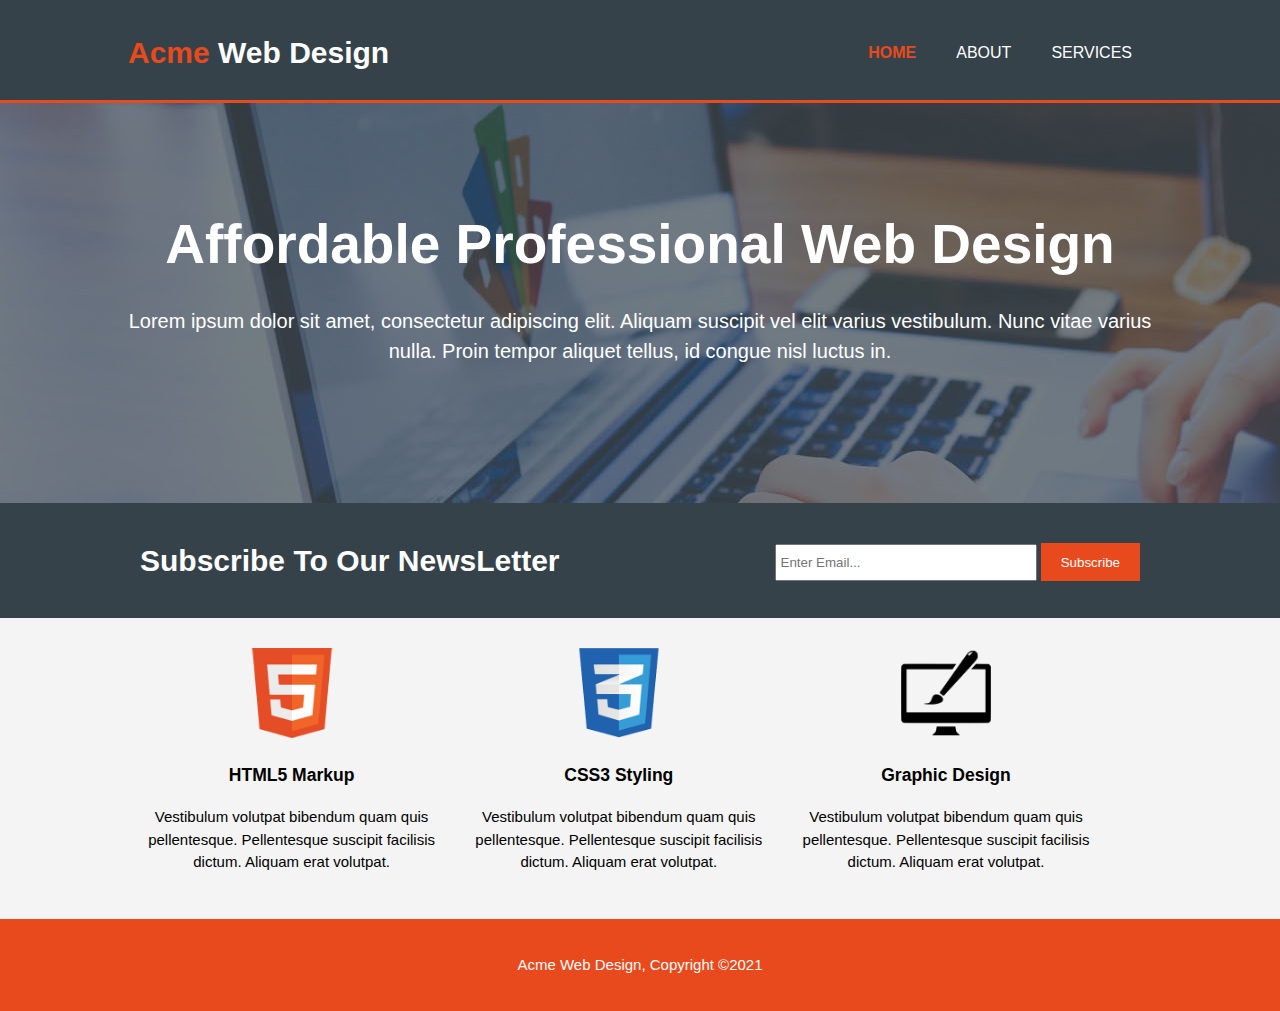
<file: index.html>
<!DOCTYPE html>
<html lang="en">

<head>
    <meta charset="UTF-8">
    <meta name="viewport" content="width=device-width, initial-scale=1.0">
    <title>Acme Web Design | Welcome</title>
    <link rel="stylesheet" href="./css/style.css">
</head>

<body>
    <header>
        <div class="container">
            <div id="branding">
                <h1><span class="highlight"> Acme</span> Web Design</h1>
            </div>
            <nav>
                <ul>
                    <li class="current"> <a href="index.html">Home</a> </li>
                    <li> <a href="about.html">About</a> </li>
                    <li> <a href="services.html">Services</a> </li>
                </ul>
            </nav>
        </div>
    </header>

    <section id="showcase">
        <div class="container">
            <h1>Affordable Professional Web Design</h1>
            <p>
                Lorem ipsum dolor sit amet, consectetur adipiscing elit. Aliquam suscipit vel elit varius vestibulum.
                Nunc vitae varius nulla. Proin tempor aliquet tellus, id congue nisl luctus in.
            </p>
        </div>
    </section>

    <section id="newsletter">
        <div class="container">
            <h1>Subscribe To Our NewsLetter</h1>
            <form>
                <input type="email" placeholder="Enter Email...">
                <button type="submit" class="button_1">Subscribe</button>
            </form>
        </div>
    </section>

    <section id="boxes">
        <div class="container">
            <div class="box">
                <img src="./img/logo_html.png" alt="logo html">
                <h3>HTML5 Markup</h3>
                <p>Vestibulum volutpat bibendum quam quis pellentesque. Pellentesque suscipit facilisis dictum. Aliquam
                    erat volutpat.</p>
            </div>
            <div class="box">
                <img src="./img/logo_css.png" alt="logo html">
                <h3>CSS3 Styling</h3>
                <p>Vestibulum volutpat bibendum quam quis pellentesque. Pellentesque suscipit facilisis dictum. Aliquam
                    erat volutpat.</p>
            </div>
            <div class="box">
                <img src="./img/logo_brush.png" alt="logo html">
                <h3>Graphic Design</h3>
                <p>Vestibulum volutpat bibendum quam quis pellentesque. Pellentesque suscipit facilisis dictum. Aliquam
                    erat volutpat.</p>
            </div>
        </div>
    </section>

    <footer>
        <p>Acme Web Design, Copyright &copy;2021</p>
    </footer>
</body>

</html>
</file>
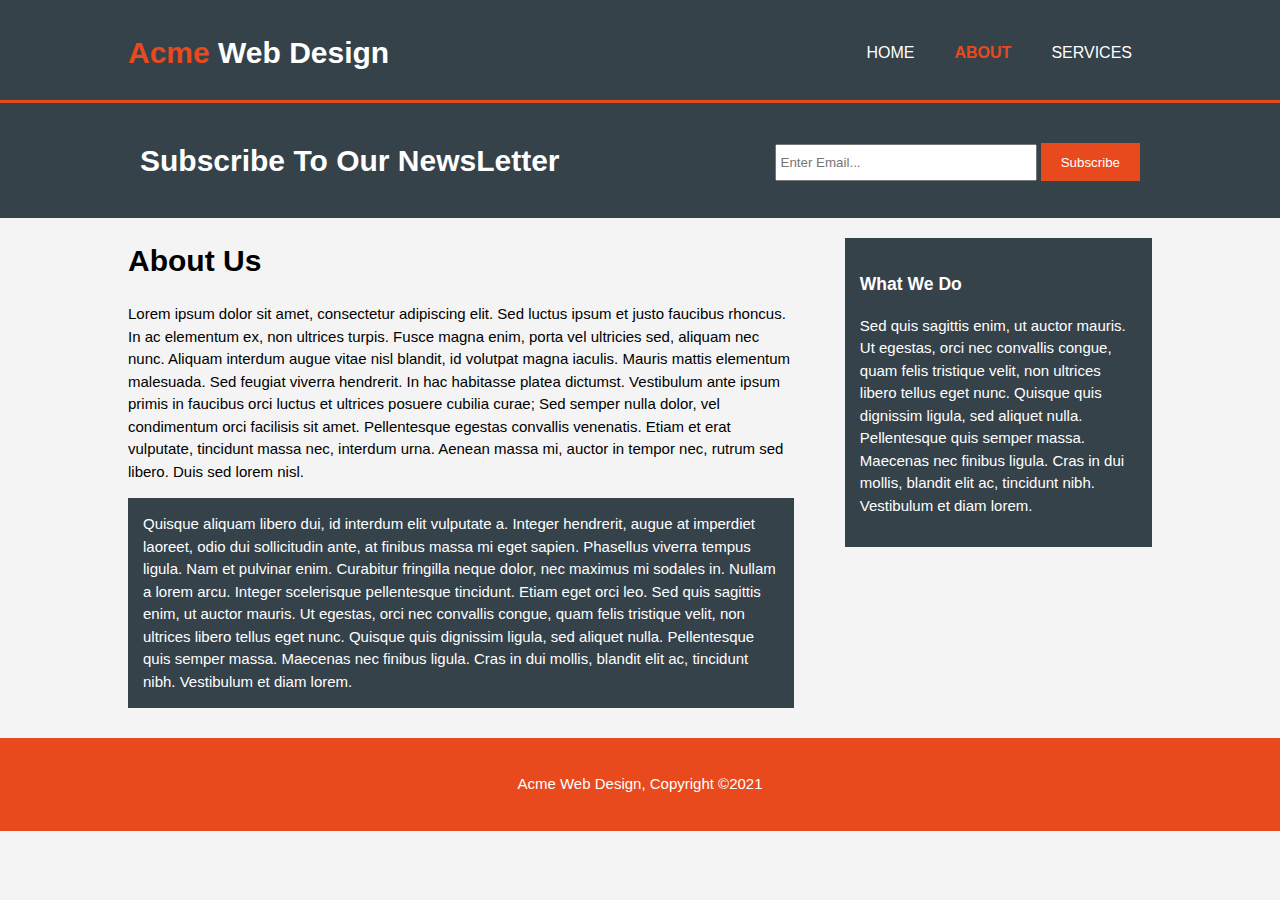
<file: about.html>
<!DOCTYPE html>
<html lang="en">

<head>
    <meta charset="UTF-8">
    <meta name="viewport" content="width=device-width, initial-scale=1.0">
    <title>Acme Web Design | About</title>
    <link rel="stylesheet" href="./css/style.css">
</head>

<body>
    <header>
        <div class="container">
            <div id="branding">
                <h1><span class="highlight"> Acme</span> Web Design</h1>
            </div>
            <nav>
                <ul>
                    <li> <a href="index.html">Home</a> </li>
                    <li class="current"> <a href="about.html">About</a> </li>
                    <li> <a href="services.html">Services</a> </li>
                </ul>
            </nav>
        </div>
    </header>


    <section id="newsletter">
        <div class="container">
            <h1>Subscribe To Our NewsLetter</h1>
            <form>
                <input type="email" placeholder="Enter Email...">
                <button type="submit" class="button_1">Subscribe</button>
            </form>
        </div>
    </section>

    <section id="main">
        <div class="container">
            <article class="main-col">
                <h1 class="page-title">About Us</h1>
                <p>Lorem ipsum dolor sit amet, consectetur adipiscing elit. Sed luctus ipsum et justo faucibus rhoncus.
                    In ac elementum ex, non ultrices turpis. Fusce magna enim, porta vel ultricies sed, aliquam nec
                    nunc. Aliquam interdum augue vitae nisl blandit, id volutpat magna iaculis. Mauris mattis elementum
                    malesuada. Sed feugiat viverra hendrerit. In hac habitasse platea dictumst. Vestibulum ante ipsum
                    primis in faucibus orci luctus et ultrices posuere cubilia curae; Sed semper nulla dolor, vel
                    condimentum orci facilisis sit amet. Pellentesque egestas convallis venenatis. Etiam et erat
                    vulputate, tincidunt massa nec, interdum urna. Aenean massa mi, auctor in tempor nec, rutrum sed
                    libero. Duis sed lorem nisl.
                </p>
                <p class="dark">
                    Quisque aliquam libero dui, id interdum elit vulputate a. Integer hendrerit, augue at imperdiet
                    laoreet, odio dui sollicitudin ante, at finibus massa mi eget sapien. Phasellus viverra tempus
                    ligula. Nam et pulvinar enim. Curabitur fringilla neque dolor, nec maximus mi sodales in. Nullam a
                    lorem arcu. Integer scelerisque pellentesque tincidunt. Etiam eget orci leo. Sed quis sagittis enim,
                    ut auctor mauris. Ut egestas, orci nec convallis congue, quam felis tristique velit, non ultrices
                    libero tellus eget nunc. Quisque quis dignissim ligula, sed aliquet nulla. Pellentesque quis semper
                    massa. Maecenas nec finibus ligula. Cras in dui mollis, blandit elit ac, tincidunt nibh. Vestibulum
                    et diam lorem.
                </p>
            </article>

            <aside id="side-bar">
                <div class="dark">
                    <h3>What We Do</h3>
                    <p>Sed quis sagittis enim, ut auctor mauris. Ut egestas, orci nec convallis congue, quam felis
                        tristique velit, non ultrices libero tellus eget nunc. Quisque quis dignissim ligula, sed
                        aliquet nulla. Pellentesque quis semper massa. Maecenas nec finibus ligula. Cras in dui mollis,
                        blandit elit ac, tincidunt nibh. Vestibulum et diam lorem.
                    </p>
                </div>

            </aside>
        </div>
    </section>

    <footer>
        <p>Acme Web Design, Copyright &copy;2021</p>
    </footer>
</body>

</html>
</file>
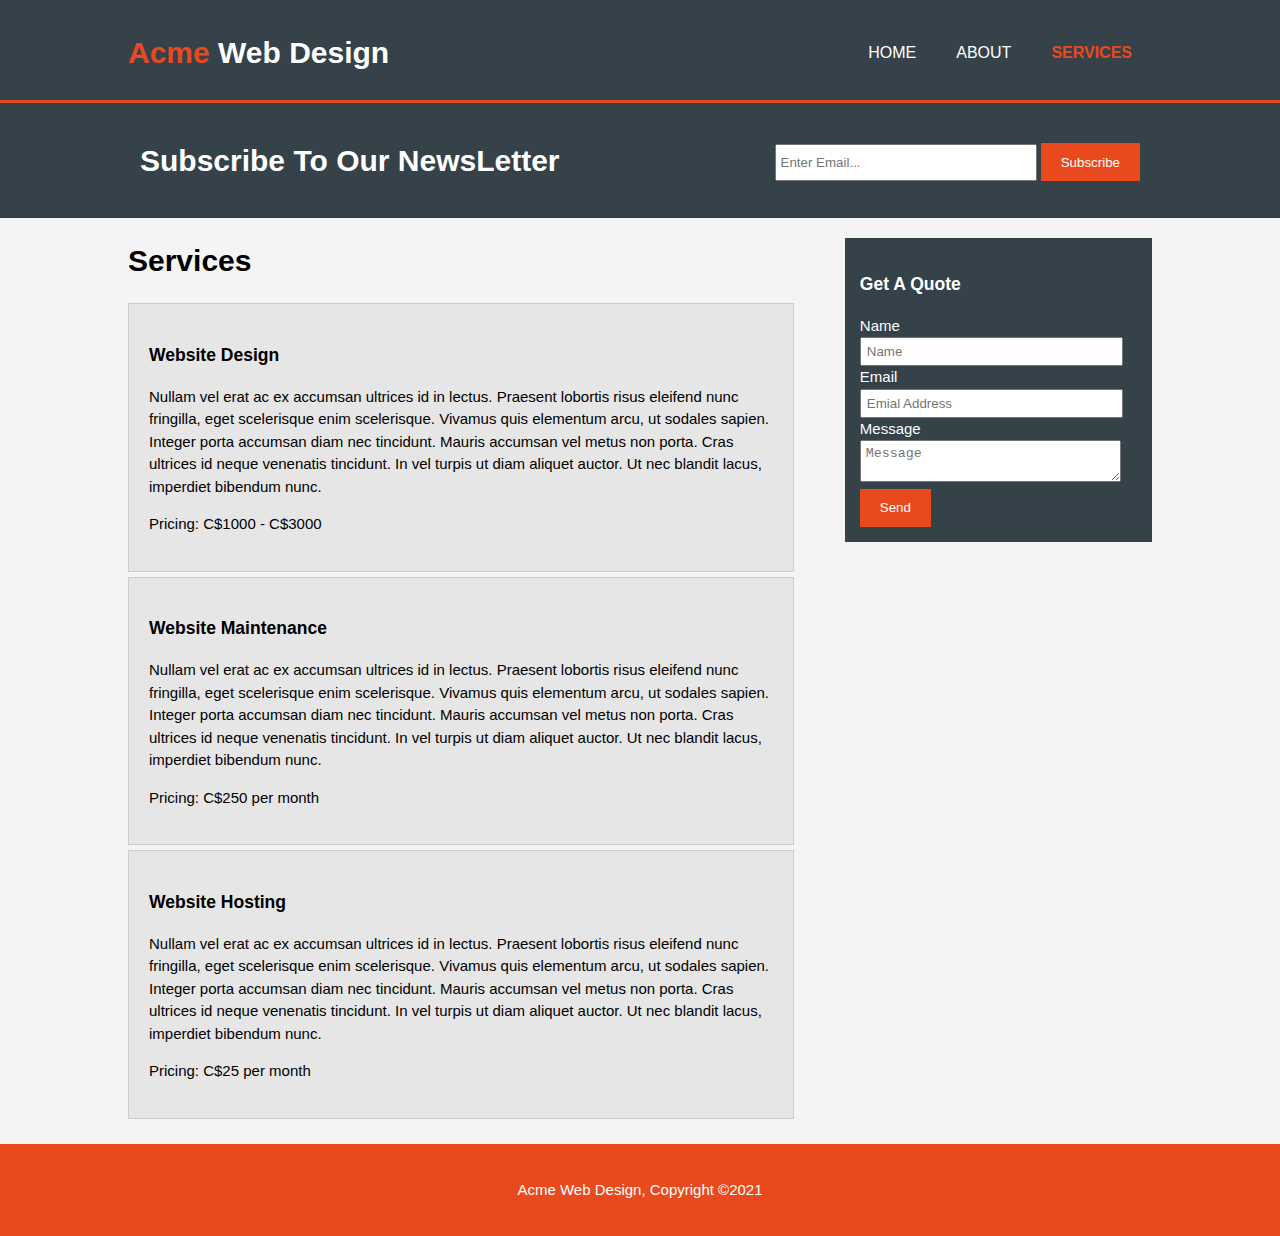
<file: services.html>
<!DOCTYPE html>
<html lang="en">

<head>
    <meta charset="UTF-8">
    <meta name="viewport" content="width=device-width, initial-scale=1.0">
    <title>Acme Web Design | Services</title>
    <link rel="stylesheet" href="./css/style.css">
</head>

<body>
    <header>
        <div class="container">
            <div id="branding">
                <h1><span class="highlight"> Acme</span> Web Design</h1>
            </div>
            <nav>
                <ul>
                    <li> <a href="index.html">Home</a> </li>
                    <li> <a href="about.html">About</a> </li>
                    <li class="current"> <a href="services.html">Services</a> </li>
                </ul>
            </nav>
        </div>
    </header>


    <section id="newsletter">
        <div class="container">
            <h1>Subscribe To Our NewsLetter</h1>
            <form>
                <input type="email" placeholder="Enter Email...">
                <button type="submit" class="button_1">Subscribe</button>
            </form>
        </div>
    </section>

    <section id="main">
        <div class="container">
            <article class="main-col">
                <h1 class="page-title">Services</h1>
                <ul id="services">
                    <li>
                        <h3>Website Design</h3>
                        <p>
                            Nullam vel erat ac ex accumsan ultrices id in lectus. Praesent lobortis risus eleifend nunc
                            fringilla, eget scelerisque enim scelerisque. Vivamus quis elementum arcu, ut sodales
                            sapien. Integer porta accumsan diam nec tincidunt. Mauris accumsan vel metus non porta. Cras
                            ultrices id neque venenatis tincidunt. In vel turpis ut diam aliquet auctor. Ut nec blandit
                            lacus, imperdiet bibendum nunc.
                        </p>
                        <p>Pricing: C$1000 - C$3000</p>
                    </li>
                    <li>
                        <h3>Website Maintenance</h3>
                        <p>
                            Nullam vel erat ac ex accumsan ultrices id in lectus. Praesent lobortis risus eleifend nunc
                            fringilla, eget scelerisque enim scelerisque. Vivamus quis elementum arcu, ut sodales
                            sapien. Integer porta accumsan diam nec tincidunt. Mauris accumsan vel metus non porta. Cras
                            ultrices id neque venenatis tincidunt. In vel turpis ut diam aliquet auctor. Ut nec blandit
                            lacus, imperdiet bibendum nunc.
                        </p>
                        <p>Pricing: C$250 per month</p>
                    </li>
                    <li>
                        <h3>Website Hosting</h3>
                        <p>
                            Nullam vel erat ac ex accumsan ultrices id in lectus. Praesent lobortis risus eleifend nunc
                            fringilla, eget scelerisque enim scelerisque. Vivamus quis elementum arcu, ut sodales
                            sapien. Integer porta accumsan diam nec tincidunt. Mauris accumsan vel metus non porta. Cras
                            ultrices id neque venenatis tincidunt. In vel turpis ut diam aliquet auctor. Ut nec blandit
                            lacus, imperdiet bibendum nunc.
                        </p>
                        <p>Pricing: C$25 per month</p>
                    </li>
                </ul>
            </article>

            <aside id="side-bar">
                <div class="dark">
                    <h3>Get A Quote</h3>
                    <form class="quote">
                        <div>
                            <label>Name</label><br>
                            <input type="text" placeholder="Name">
                        </div>
                        <div>
                            <label>Email</label><br>
                            <input type="email" placeholder="Emial Address">
                        </div>
                        <div>
                            <label>Message</label><br>
                            <textarea placeholder="Message"></textarea>
                        </div>
                        <button class="button_1" type="submit">Send</button>
                    </form>
                </div>

            </aside>
        </div>
    </section>

    <footer>
        <p>Acme Web Design, Copyright &copy;2021</p>
    </footer>
</body>

</html>
</file>
<file: css/style.css>
/* global styles */

body {
    font: 15px/1.5 Arial, Helvetica, sans-serif;
    padding: 0;
    margin: 0;
    background-color: #f4f4f4;
}

.container {
    width: 80%;
    margin: auto;
    overflow: hidden;
}

ul {
    margin: 0;
    padding: 0;
}

.button_1 {
    height: 38px;
    background-color: #e8491d;
    border: 0;
    padding-right: 20px;
    padding-left: 20px;
    color: #fff;
}

.dark {
    padding: 15px;
    background-color: #35424a;
    color: #fff;

    margin-top: 10px;
    margin-bottom: 10px;
}

/* Header */
header {
    background-color: #35424a;
    color: #fff;
    padding-top: 30px;
    min-height: 70px;
    border-bottom: #e8491d 3px solid;
}

header a { 
    color: #fff;
    text-decoration: none; /* It will remove the hyperlink decoration */
    text-transform: uppercase;
    font-size: 16px;
}

header li {
    float: left;
    display: inline;
    padding: 0 20px 0 20px;
}

#branding {
    float: left;
}

#branding h1 {
    margin: 0;
}

header nav {
    float: right;
    margin-top: 11px;
}

.highlight, .current a {
    color: #e8491d;
    font-weight: bold;
}

header a:hover {
    color: #ccc;
    font-weight: bold;
}

/* showcase */
#showcase {
    min-height: 400px;
    background: url('../img/showcase.jpg') no-repeat 0 -400px;
    text-align: center;
    color: #fff;
}

#showcase h1 {
    margin-top: 100px;
    font-size: 55px;
    margin-bottom: 10px;
}

#showcase p {
    font-size: 20px;
}

/* news letter */
#newsletter {
    padding: 15px;
    color: #fff;
    background-color: #35424a;
}

#newsletter h1 {
    float: left;
}

#newsletter form {
    float: right;
    margin-top: 25px;
}

#newsletter input[type="email"] {
    padding: 4px;
    height: 25px;
    width: 250px;
}

/* boxes */
#boxes {
    margin-top: 20px;
}

#boxes .box {
    float: left;
    width: 30%;
    padding: 10px;
    text-align: center;
}

#boxes .box img {
    width: 90px;
}

footer {
    padding: 20px;
    margin-top: 20px;
    color: #fff;
    background-color: #e8491d;
    text-align: center;
}

/* main column */
.main-col {
    float: left;
    width: 65%;
}

/* side bar */
#side-bar {
    float: right;
    width: 30%;
    margin-top: 10px;
}

.quote input, .quote textarea{
    width: 90%;
    padding: 5px;
}

/* Services */
#services li {
    list-style: none;
    padding: 20px;
    border: #ccc 1px solid;
    margin-bottom: 5px;
    background-color: #e6e6e6;
}

/* media queries */
@media(max-width: 768px) {
    #branding, 
    header nav, 
    header nav li, 
    #newsletter form, 
    #newsletter h1, 
    #boxes .box, 
    .main-col, 
    #side-bar {
        float: none;
        text-align: center;
        width: 100%;

    }

    header {
        padding-bottom: 20px;
    }

    #showcase h1 {
        margin-top: 40px;
    }
    
    #newsletter button, .quote button {
        display: block;
        width: 100%;
    }

    #newsletter form input[type="email"], .quote input, .quote textarea {
        width: 97%;
        margin-bottom: 5px;
    }
}
</file>
